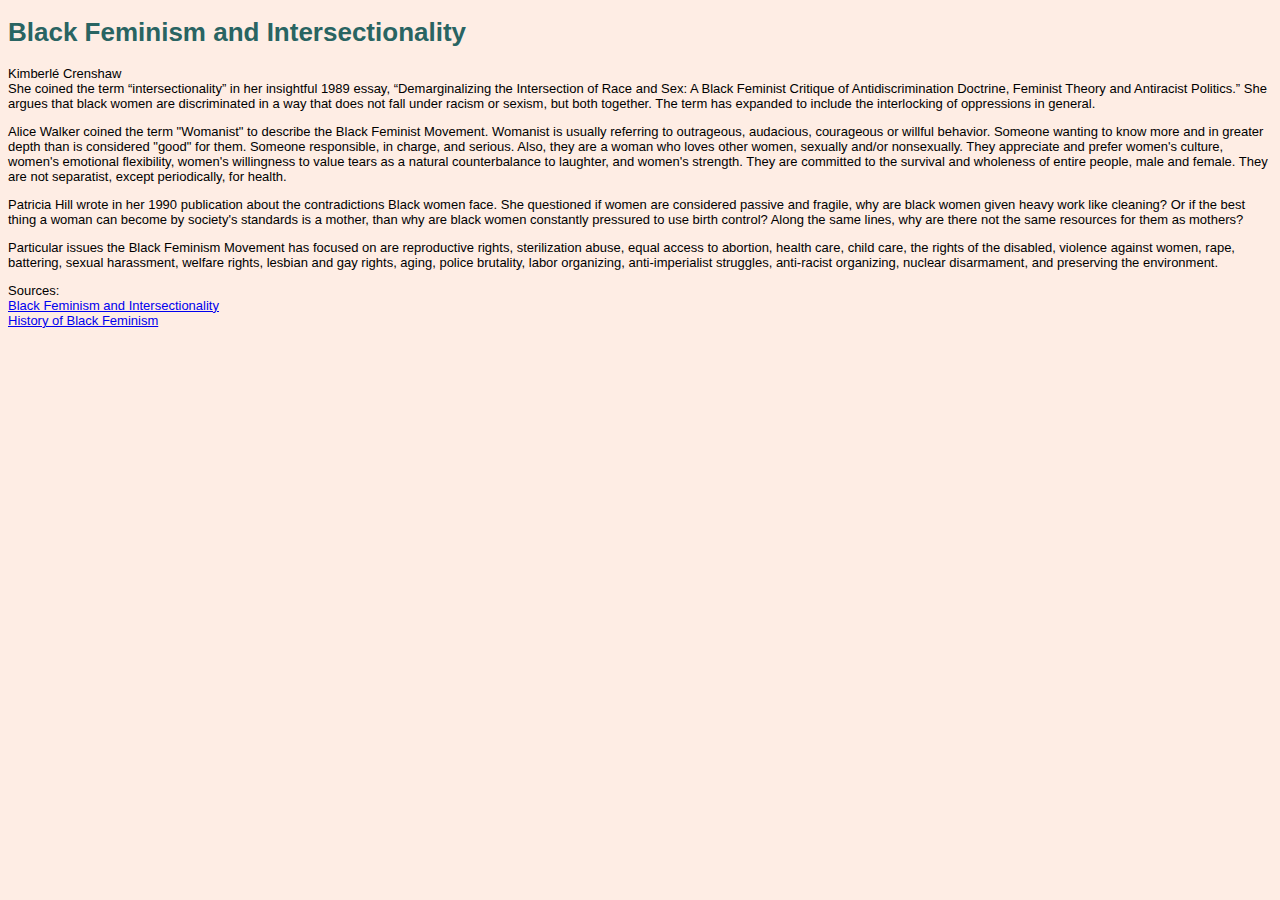
<file: BlackPopUp.html>
<!doctype html>
<html>
<head>
<meta charset="UTF-8">
<title>Black</title>
<style type="text/css">
body,td,th {
    font-family: Gotham, "Helvetica Neue", Helvetica, Arial, sans-serif;
    font-style: normal;
    font-weight: normal;
    font-size: small;
    color: #000000;
}
body {
    background-color: #FEEDE4;
}
h1{
	color:#296462
}
</style>
</head>

<body>
<h1>Black Feminism and Intersectionality</h1>
<p>Kimberlé Crenshaw
<br>She coined the term “intersectionality” in her insightful 1989 essay, “Demarginalizing the Intersection of Race and Sex: A Black Feminist Critique of Antidiscrimination Doctrine, Feminist Theory and Antiracist Politics.” She argues that black women are discriminated in a way that does not fall under racism or sexism, but both together. The term has expanded to include the interlocking of oppressions in general. </p>
<p>Alice Walker coined the term "Womanist" to describe the Black Feminist Movement. Womanist is usually referring to outrageous, audacious, courageous or willful behavior. Someone wanting to know more and in greater depth than is considered "good" for them. Someone responsible, in charge, and serious. Also, they are a woman who loves other women, sexually and/or nonsexually. They appreciate and prefer women's culture, women's emotional flexibility, women's willingness to value tears as a natural counterbalance to laughter, and women's strength. They are committed to the survival and wholeness of entire people, male and female. They are not separatist, except periodically, for health.</p>
<p>Patricia Hill wrote in her 1990 publication about the contradictions Black women face. She questioned if women are considered passive and fragile, why are black women given heavy work like cleaning? Or if the best thing a woman can become by society's standards is a mother, than why are black women constantly pressured to use birth control? Along the same lines, why are there not the same resources for them as mothers?</p>
<p>Particular issues the Black Feminism Movement has focused on are reproductive rights, sterilization abuse, equal access to abortion, health care, child care, the rights of the disabled, violence against women, rape, battering, sexual harassment, welfare rights, lesbian and gay rights, aging, police brutality, labor organizing, anti-imperialist struggles, anti-racist organizing, nuclear disarmament, and preserving the environment. </p>
<p>Sources:
<br><a href="https://isreview.org/issue/91/black-feminism-and-intersectionality">Black Feminism and Intersectionality</a>
<br><a href="https://www.mit.edu/activities/thistle/v9/9.01/6blackf.html">History of Black Feminism</a></p>
</body>
</html>
</file>
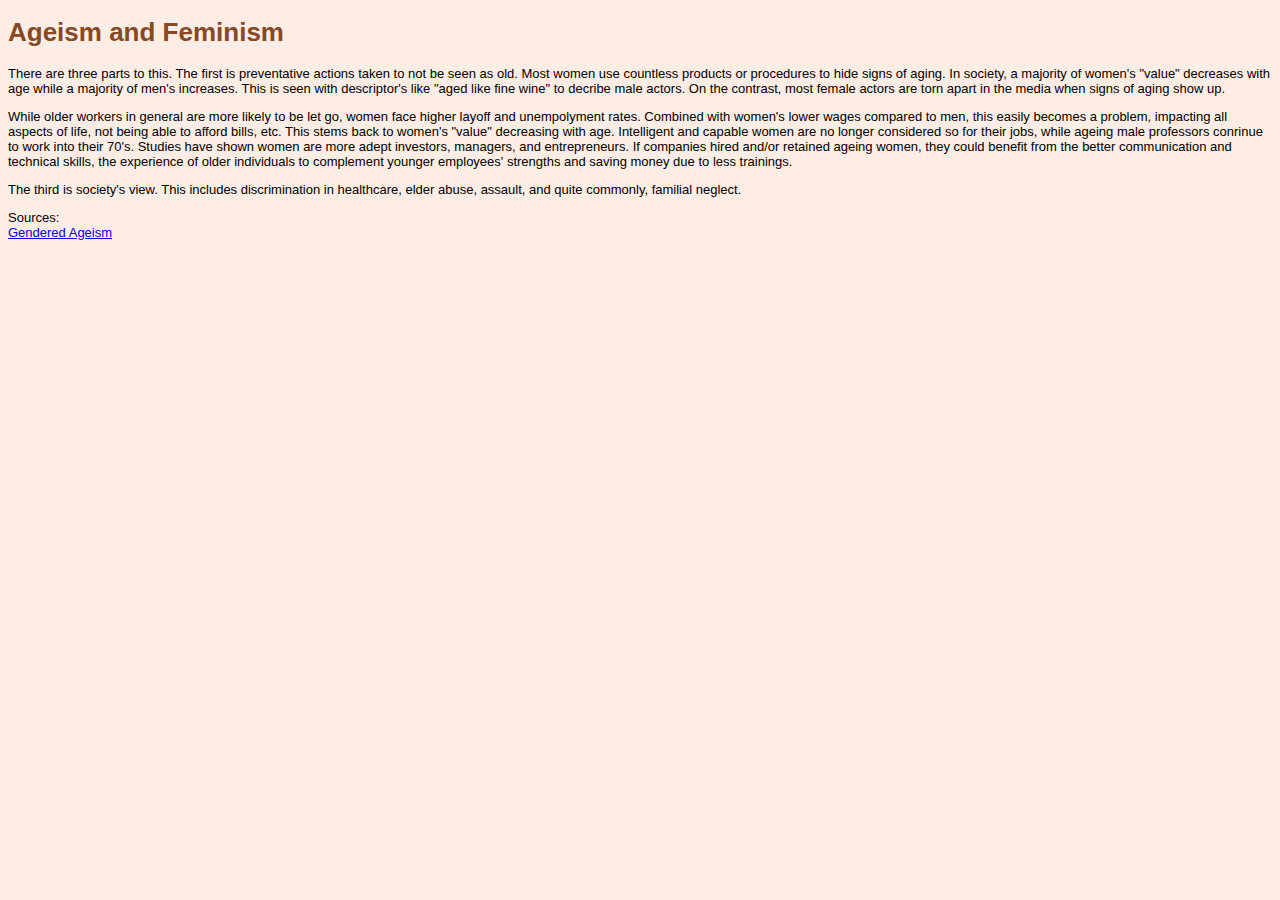
<file: OldPopUp.html>
<!doctype html>
<html>
<head>
<meta charset="UTF-8">
<title>Old</title>
<style type="text/css">
body,td,th {
    font-family: Gotham, "Helvetica Neue", Helvetica, Arial, sans-serif;
    font-style: normal;
    font-weight: normal;
    font-size: small;
    color: #000000;
}
body {
    background-color: #FEEDE4;
}
h1{
	color:#864923
}
</style>
</head>

<body>
<h1>Ageism and Feminism</h1>
<p>There are three parts to this. The first is preventative actions taken to not be seen as old. Most women use countless products or procedures to hide signs of aging. In society, a majority of women's "value" decreases with age while a majority of men's increases. This is seen with descriptor's like "aged like fine wine" to decribe male actors. On the contrast, most female actors are torn apart in the media when signs of aging show up. </p>
<p>While older workers in general are more likely to be let go, women face higher layoff and unempolyment rates. Combined with women's lower wages compared to men, this easily becomes a problem, impacting all aspects of life, not being able to afford bills, etc. This stems back to women's "value" decreasing with age. Intelligent and capable women are no longer considered so for their jobs, while ageing male professors conrinue to work into their 70's. Studies have shown women are more adept investors, managers, and entrepreneurs. If companies hired and/or retained ageing women, they could benefit from the better communication and technical skills, the experience of older individuals to complement younger employees' strengths and saving money due to less trainings.</p>
<p>The third is society's view. This includes discrimination in healthcare, elder abuse, assault, and quite commonly, familial neglect. </p>
<p>Sources:
<br><a href="https://www.catalyst.org/research/gendered-ageism-trend-brief/">Gendered Ageism</a></p>
</body>
</html>
</file>
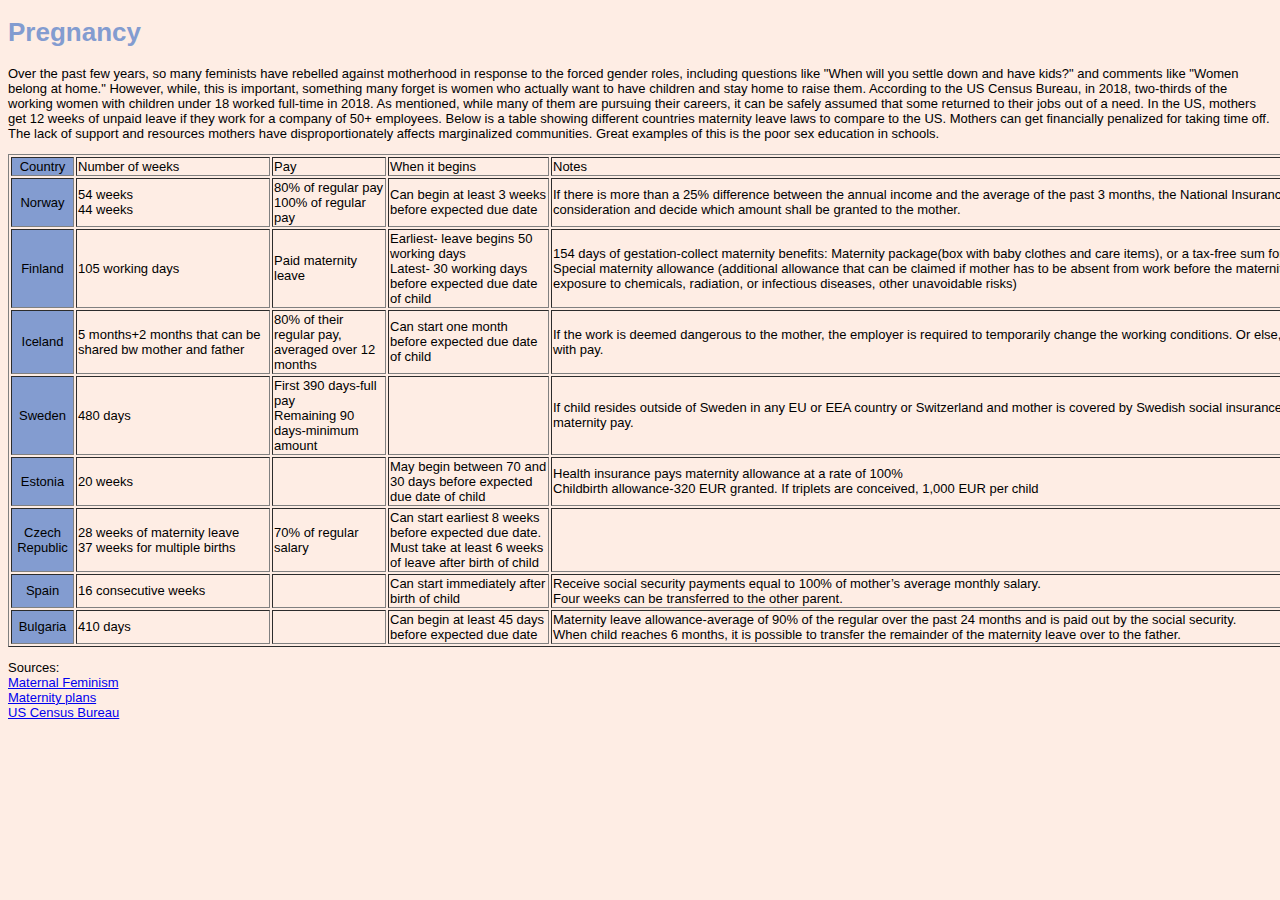
<file: PregnantPopUp.html>
<!doctype html>
<html>
<head>
<meta charset="UTF-8">
<title>Pregnant</title>
<style type="text/css">
body, td, th {
    font-family: Gotham, "Helvetica Neue", Helvetica, Arial, sans-serif;
    font-style: normal;
    font-weight: normal;
    font-size: small;
    color: #000000;
}
body {
    background-color: #feede4;
}
h1{
	color:#839CD0
}
</style>
</head>

<body>
<h1>Pregnancy</h1>
<p>Over the past few years, so many feminists have rebelled against motherhood in response to the forced gender roles, including questions like "When will you settle down and have kids?" and comments like "Women belong at home." However, while, this is important, something many forget is women who actually want to have children and stay home to raise them. According to the US Census Bureau, in 2018, two-thirds of the working women with children under 18 worked full-time in 2018. As mentioned, while many of them are pursuing their careers, it can be safely assumed that some returned to their jobs out of a need. In the US, mothers get 12 weeks of unpaid leave if they work for a company of 50+ employees. Below is a table showing different countries maternity leave laws to compare to the US. Mothers can get financially penalized for taking time off. The lack of support and resources mothers have disproportionately affects marginalized communities. Great examples of this is the poor sex education in schools.</p>
<table width="1406" border="1">
  <tbody>
	   <tr>
      <th width="59" bgcolor="#839CD0" scope="row">Country</th>
      <td width="190">Number of weeks</td>
      <td width="110">Pay</td>
      <td width="157">When it begins</td>
      <td width="856">Notes</td>
    </tr>
    <tr>
      <th width="59" bgcolor="#839CD0" scope="row">Norway</th>
      <td width="190">54 weeks<br>
      44 weeks</td>
      <td width="110">80% of regular pay<br>
        100% of regular pay</td>
      <td width="157">Can begin at least 3 weeks before expected due date</td>
      <td width="856">If there is more than a 25% difference between the annual income and the average of the past 3 months, the National Insurance will take this into consideration and decide which amount shall be granted to the mother.</td>
    </tr>
    <tr>
      <th bgcolor="#839CD0" scope="row">Finland</th>
      <td>105 working days</td>
      <td>Paid maternity leave</td>
      <td>Earliest- leave begins 50 working days<br>Latest- 30 working days before expected due date of child</td>
		<td>154 days of gestation-collect maternity benefits: Maternity package(box with baby clothes and care items), or a tax-free sum for 170 EUR<br>Special maternity allowance (additional allowance that can be claimed if mother has to be absent from work before the maternity leave due to exposure to chemicals, radiation, or infectious diseases, other unavoidable risks)
	</td>
    </tr>
    <tr>
      <th bgcolor="#839CD0" scope="row">Iceland</th>
      <td>5 months+2 months that can be shared bw mother and father</td>
      <td>80% of their regular pay, averaged over 12 months</td>
      <td>Can start one month before expected due date of child</td>
		<td>If the work is deemed dangerous to the mother, the employer is required to temporarily change the working conditions. Or else, mother can leave with pay. </td>
    </tr>
    <tr>
      <th bgcolor="#839CD0" scope="row">Sweden</th>
      <td>480 days</td>
      <td>First 390 days-full pay<br>Remaining 90 days-minimum amount</td>
      <td></td>
	  <td>If child resides outside of Sweden in any EU or EEA country or Switzerland and mother is covered by Swedish social insurance, mother is entitled to maternity pay.</td>
    </tr>
    <tr>
      <th bgcolor="#839CD0" scope="row">Estonia</th>
      <td>20 weeks</td>
      <td></td>
      <td>May begin between 70 and 30 days before expected due date of child</td>
	  <td>Health insurance pays maternity allowance at a rate of 100%<br>Childbirth allowance-320 EUR granted. If triplets are conceived, 1,000 EUR per child</td>
    </tr>
    <tr>
      <th bgcolor="#839CD0" scope="row">Czech Republic</th>
      <td> 28 weeks of maternity leave<br>
      37 weeks for multiple births</td>
      <td>70% of regular salary</td>
      <td>Can start earliest 8 weeks before expected due date. Must take at least 6 weeks of leave after birth of child</td>
	  <td></td>
    </tr>
    <tr>
      <th bgcolor="#839CD0" scope="row">Spain</th>
      <td>16 consecutive weeks</td>
      <td></td>
      <td>Can start immediately after birth of child</td>
		<td>Receive social security payments equal to 100% of mother’s average monthly salary.<br>Four weeks can be transferred to the other parent.</td>
    </tr>
    <tr>
      <th bgcolor="#839CD0" scope="row">Bulgaria</th>
      <td>410 days</td>
      <td>&nbsp;</td>
		<td>Can begin at least 45 days before expected due date</td>
	  <td>Maternity leave allowance-average of 90% of the regular over the past 24 months and is paid out by the social security.<br>When child reaches 6 months, it is possible to transfer the remainder of the maternity leave over to the father.</td>
    </tr>
  </tbody>
</table>
<p>Sources:
<br><a href="https://discoversociety.org/2016/03/01/viewpoint-liberating-motherhood-and-the-need-for-a-maternal-feminism/.">Maternal Feminism</a>
<br><a href="https://papayaglobal.com/blog/top-10-countries-for-maternity-leave/#:~:text=Norway,of%20the%20last%20three%20salaries.">Maternity plans</a>
<br><a href="https://www.census.gov/library/stories/2020/05/the-choices-working-mothers-make.html">US Census Bureau</a></p>
</body>
</html>
</file>
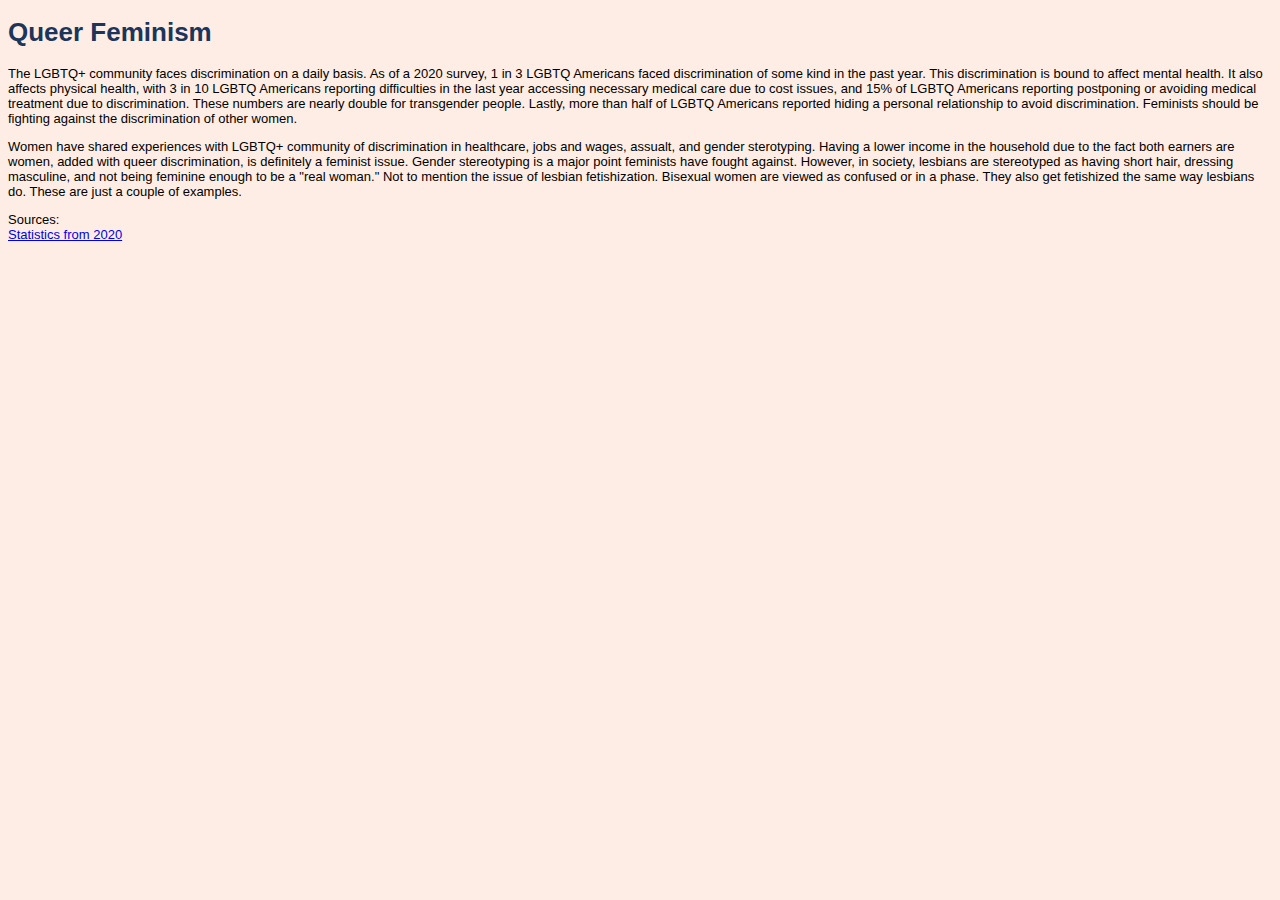
<file: QueerPopUp.html>
<!doctype html>
<html>
<head>
<meta charset="UTF-8">
<title>Queer</title>
<style type="text/css">
body,td,th {
    font-family: Gotham, "Helvetica Neue", Helvetica, Arial, sans-serif;
    font-style: normal;
    font-weight: normal;
    font-size: small;
    color: #000000;
}
body {
    background-color: #FEEDE4;
}
	h1{
		color:#1C355B
	}
</style>
</head>

<body>
<h1>Queer Feminism</h1>
<p>The LGBTQ+ community faces discrimination on a daily basis. As of a 2020 survey, 1 in 3 LGBTQ Americans faced discrimination of some kind in the past year. This discrimination is bound to affect mental health. It also affects physical health, with 3 in 10 LGBTQ Americans reporting difficulties in the last year accessing necessary medical care due to cost issues, and 15% of LGBTQ Americans reporting postponing or avoiding medical treatment due to discrimination. These numbers are nearly double for transgender people. Lastly, more than half of LGBTQ Americans reported hiding a personal relationship to avoid discrimination. Feminists should be fighting against the discrimination of other women. </p>
<p>Women have shared experiences with LGBTQ+ community of discrimination in healthcare, jobs and wages, assualt, and gender sterotyping. Having a lower income in the household due to the fact both earners are women, added with queer discrimination, is definitely a feminist issue. Gender stereotyping is a major point feminists have fought against. However, in society, lesbians are stereotyped as having short hair, dressing masculine, and not being feminine enough to be a "real woman." Not to mention the issue of lesbian fetishization. Bisexual women are viewed as confused or in a phase. They also get fetishized the same way lesbians do. These are just a couple of examples.</p>
<p>Sources:
<br><a href="https://www.americanprogress.org/issues/lgbtq-rights/reports/2020/10/06/491052/state-lgbtq-community-2020/">Statistics from 2020</a></p>
</body>
</html>
</file>
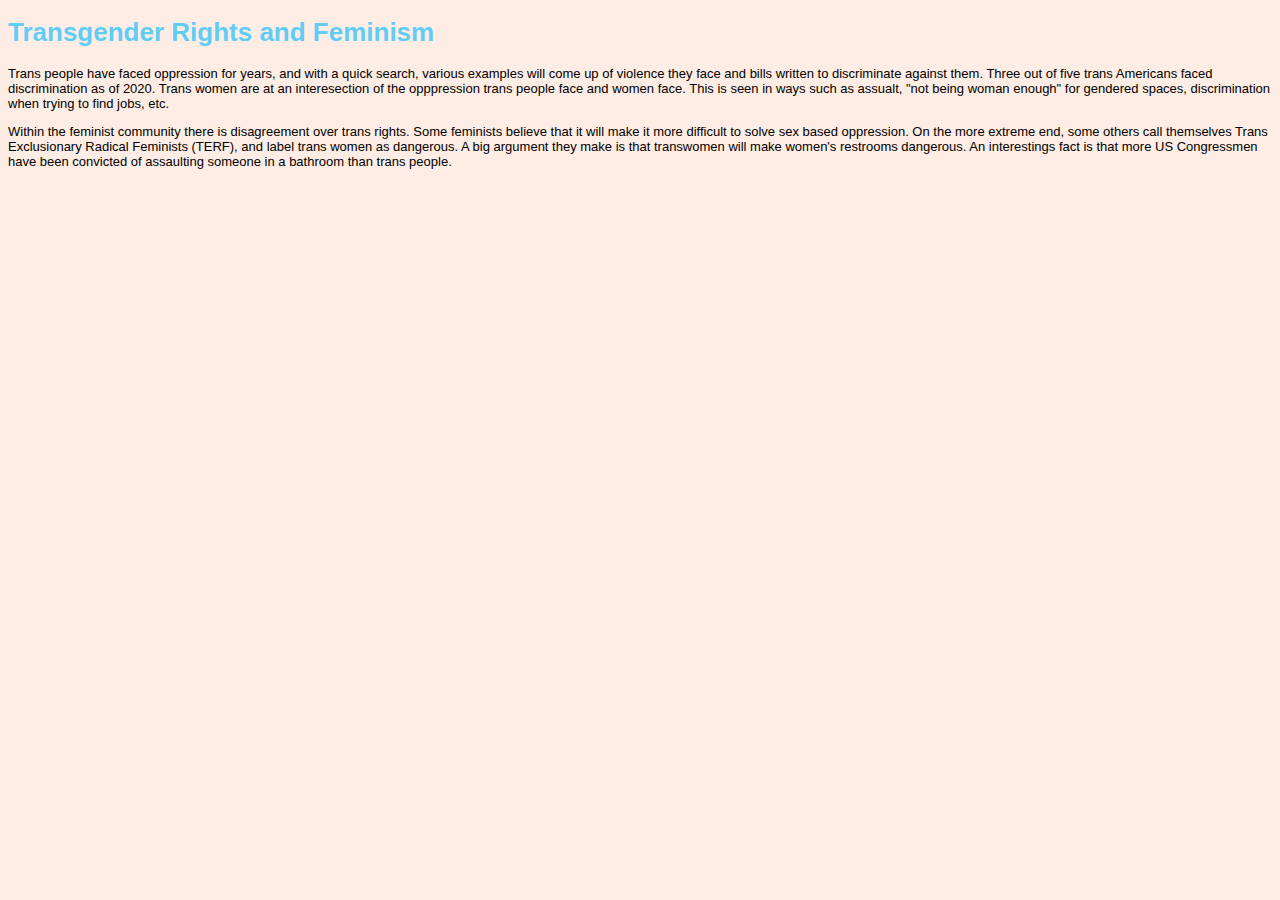
<file: TransPopUp.html>
<!doctype html>
<html>
<head>
<meta charset="UTF-8">
<title>TransPopUp</title>
<style type="text/css">
body,td,th {
    font-family: Gotham, "Helvetica Neue", Helvetica, Arial, sans-serif;
    font-style: normal;
    font-weight: normal;
    font-size: small;
    color: #000000;
}
body {
    background-color: #FEEDE4;
}
h1{
	color:#61CDF6
	}
</style>
</head>

<body>
<h1>Transgender Rights and Feminism</h1>
<p> Trans people have faced oppression for years, and with a quick search, various examples will come up of violence they face and bills written to discriminate against them. Three out of five trans Americans faced discrimination as of 2020. Trans women are at an interesection of the opppression trans people face and women face. This is seen in ways such as assualt, "not being woman enough" for gendered spaces, discrimination when trying to find jobs, etc. </p>
<p>Within the feminist community there is disagreement over trans rights. Some feminists believe that it will make it more difficult to solve sex based oppression. On the more extreme end, some others call themselves Trans Exclusionary Radical Feminists (TERF), and label trans women as dangerous. A big argument they make is that transwomen will make women's restrooms dangerous. An interestings fact is that more US Congressmen have been convicted of assaulting someone in a bathroom than trans people.</p>
<iframe width="560" height="315" src="https://www.youtube.com/embed/Rk1NO1BB7KQ" frameborder="0" allow="accelerometer; autoplay; clipboard-write; encrypted-media; gyroscope; picture-in-picture" allowfullscreen></iframe>
</body>
</html>
</file>
